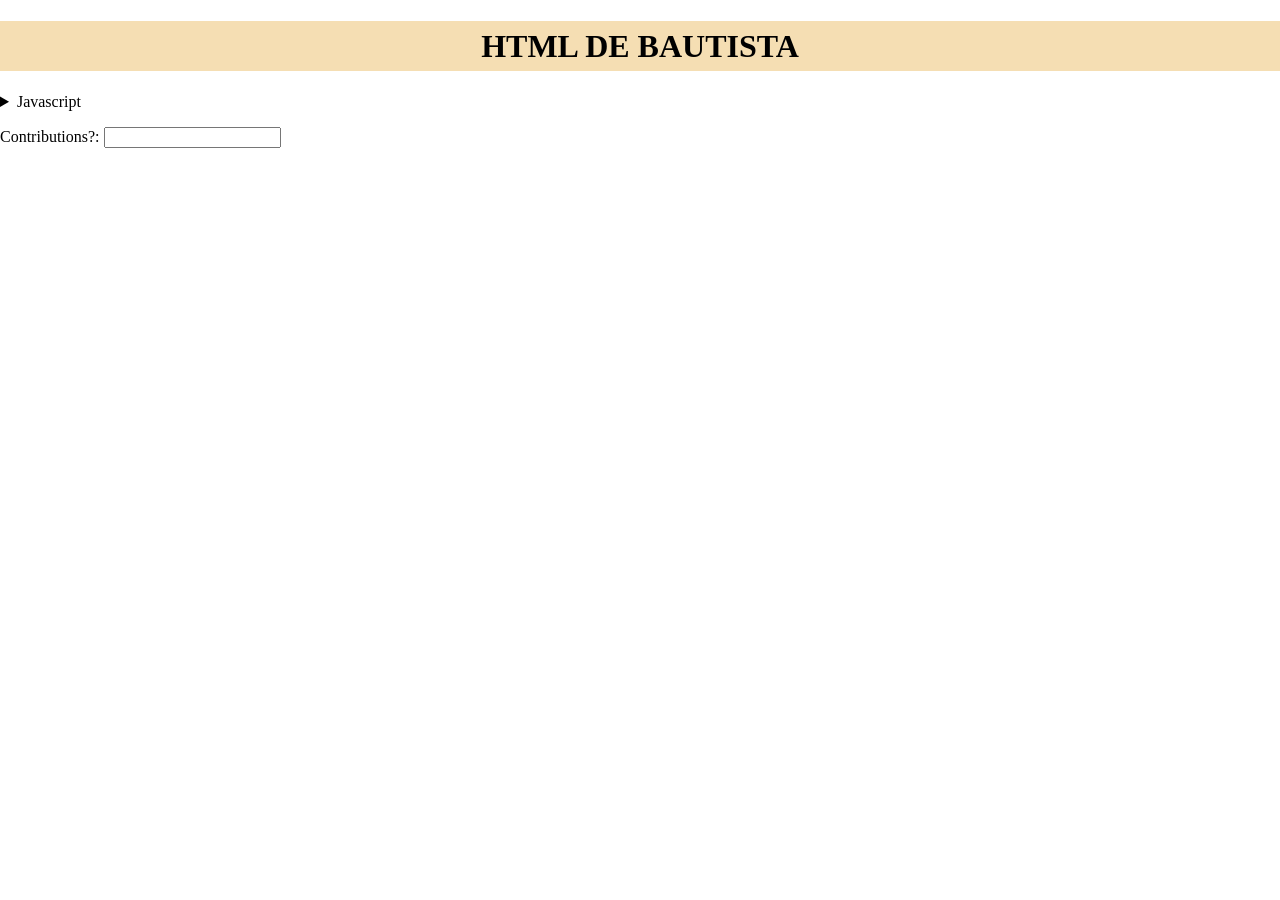
<file: Programacion/simple-web-page-master/html/index.html>
<!DOCTYPE html>
<html lang="en" dir="ltr">
  <head>
    <meta charset="utf-8">
    <link rel="stylesheet" href="../css/index.css">
    <script src="../js/Characters.js"></script>
    <title>Programación</title>
  </head>
  <body>
      <h1>Html de bautista</h1>
      <details>
        <summary> Javascript</summary>
        <p>Tocar crtl + shift + i para mostrar la consola </p>
      </details>
      <p> </p>
      <label for="contributions">Contributions?:</label>
      <input type="text" id="contributions" name="contributions">
       <!-- img src="StickmanFight.gif" alt="Que paso?"-->
      <div class="result"></div>
  </body>
</html>
</file>
<file: Programacion/simple-web-page-master/css/index.css>
body {
  margin: 0;
}

h1 {
  background-color: wheat;
  line-height: 50px;
  text-align: center;
  text-transform: uppercase;
  width: 100vw;
}

.result {
  margin: 10px;
  padding: 5px;
}
</file>
